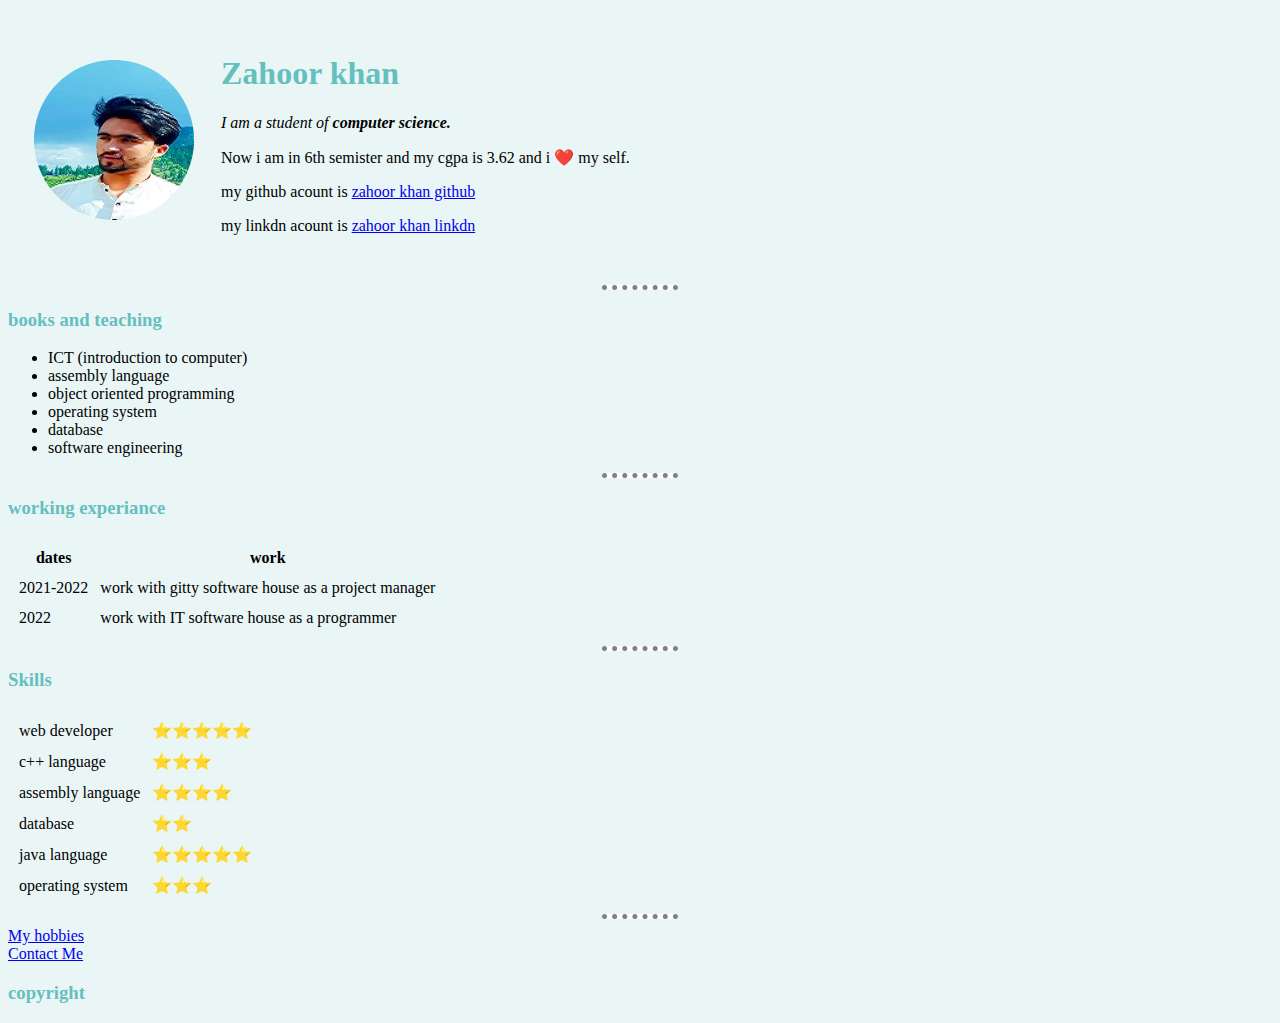
<file: index.html>
<!DOCTYPE html>
<html lang="en">
<head>
    <meta charset="UTF-8">
    <meta http-equiv="X-UA-Compatible" content="IE=edge">
    <meta name="viewport" content="width=device-width, initial-scale=1.0">
    <title>❤️our own personal site</title>
    <link rel="stylesheet" href="css/styles.css">

</head>
<body>
    <table cellspacing="25">
        <tr>
            <td><img src="images/pic1-modified.png" alt="profile picture"></td>
            <td><h1>Zahoor khan</h1> 
                <p><em>I am a student of <strong>computer science.</strong></em></p>
                <p>Now i am in 6th semister and my cgpa is 3.62 and i ❤️  my self.</p>
                <p>my github acount is <a href="https://github.com/zahooorkhan">zahoor khan github</a></p>
                <p>my linkdn acount is <a href="https://www.linkedin.com/in/zahoor-khan-3b9a2a226/">zahoor khan linkdn</a></p></td>
        </tr>
    </table>
    <hr>
    <h3><strong> books and teaching</strong></h3>
    <ul>
        <li>ICT (introduction to computer)</li>
        <li>assembly language</li>
        <li>object oriented programming</li>
        <li>operating system</li>
        <li>database</li>
        <li>software engineering</li>
    </ul>
    <hr>
    <h3>working experiance</h3>
    <table cellspacing="10px">
        <thead>
            <tr>
                <th>dates</th>
                <th>work</th>
            </tr>
        </thead>
        <tbody>
        <tr>
            <td>2021-2022</td>
            <td>work with gitty software house as a project manager</td>
        </tr>
        <tr>
            <td>2022</td>
            <td>work with IT software house as a programmer</td>
        </tr>
        </tbody>
        <tfoot>

        </tfoot>
        
    </table>
    <hr> 
    <h3>Skills</h3>
    <table cellspacing="10px">
        <tr>
            <td>web developer</td>
            <td>⭐⭐⭐⭐⭐</td>
        </tr>
        <tr>
            <td>c++ language</td>
            <td>⭐⭐⭐</td>
        </tr>
        <tr>
            <td>assembly language</td>
            <td>⭐⭐⭐⭐</td>
        </tr>
        <tr>
            <td>database</td>
            <td>⭐⭐</td>
        </tr>
        <tr>
            <td>java language</td>
            <td>⭐⭐⭐⭐⭐</td>
        </tr>
        <tr>
            <td>operating system</td >
            <td>⭐⭐⭐</td>
        </tr>
    </table>
    <hr>
    <a href="myhobbies.html">My hobbies</a><br>
    <a href="contactme.html"> Contact Me</a>
    <h3>copyright</h3>
</body>
</html>
</file>
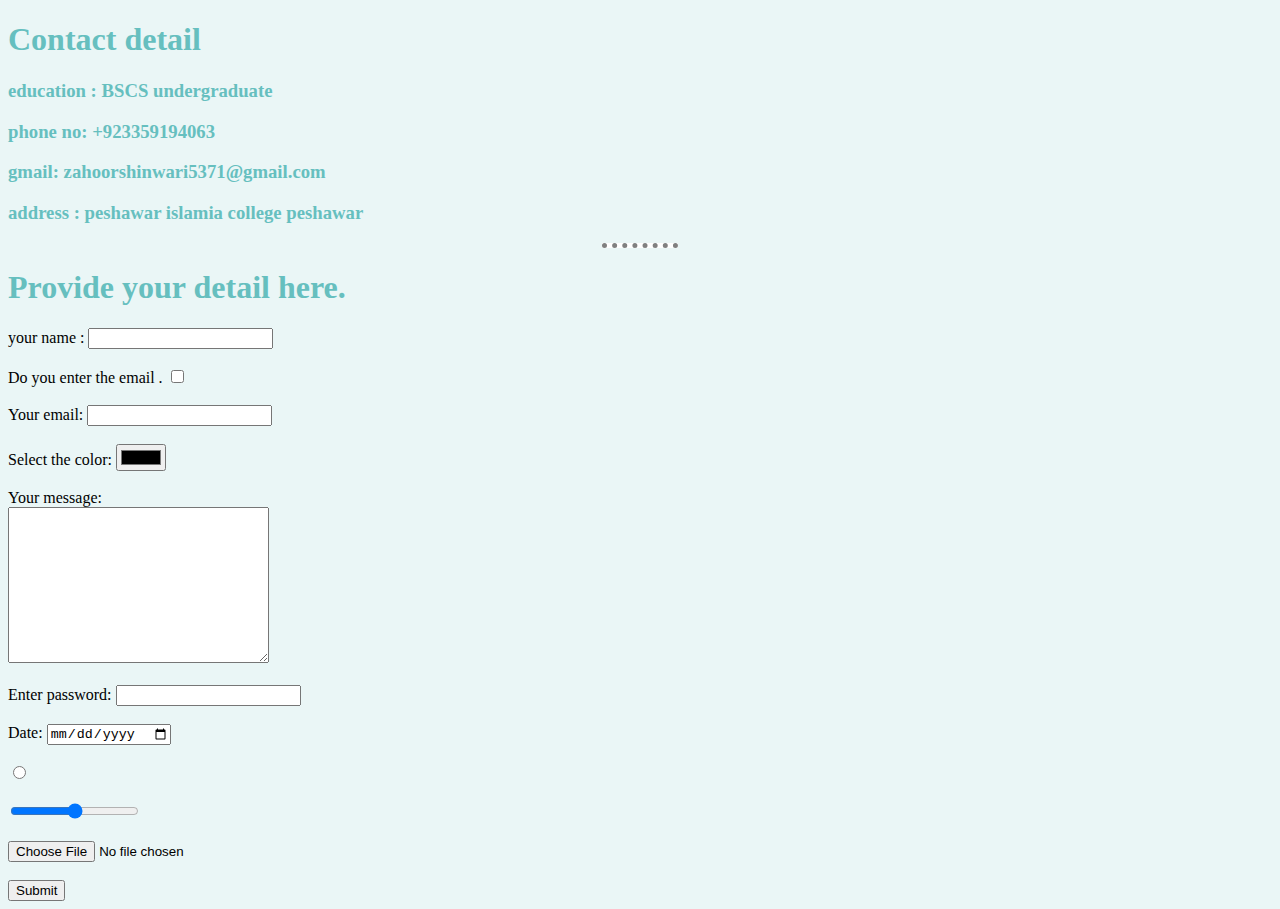
<file: contactme.html>
<!DOCTYPE html>
<html lang="en">
<head>
    <meta charset="UTF-8">
    <meta http-equiv="X-UA-Compatible" content="IE=edge">
    <meta name="viewport" content="width=device-width, initial-scale=1.0">
    <title>Contact me</title>
    <link rel="stylesheet" href="css/styles.css">

</head>
<body>
    <h1>Contact detail</h1>
    <h3>education : BSCS undergraduate</h3>
    <h3>phone no: +923359194063</h3>
    <h3>gmail: zahoorshinwari5371@gmail.com</h3>
    <h3>address : peshawar islamia college peshawar</h3>
    <hr>
    <h1><strong>Provide your detail here.</strong></h1>
    <form action="mailto:zahoorshinwari5371@gmail.com" method="post" enctype="text/plain">
        <label for="">your name :</label>
        <input type="text"><br><br>
        <label for="">Do you enter the email .</label>
        <input type="checkbox"><br><br>
        <label for="">Your email:</label>
        <input type="email"><br><br>
        <label for="">Select the color:</label>
        <input type="color"><br><br>
        <label for="">Your message:</label><br>
        <textarea cols="30" rows="10"></textarea><br><br>
        <label for="">Enter password:</label>
        <input type="password"><br><br>
        <label for="">Date:</label>
        <input type="date"><br><br>
        <input type="radio"><br><br>
        <input type="range"><br><br>
        <input type="file"><br><br>
        <input type="submit">
    </form>
</body>
</html>
</file>
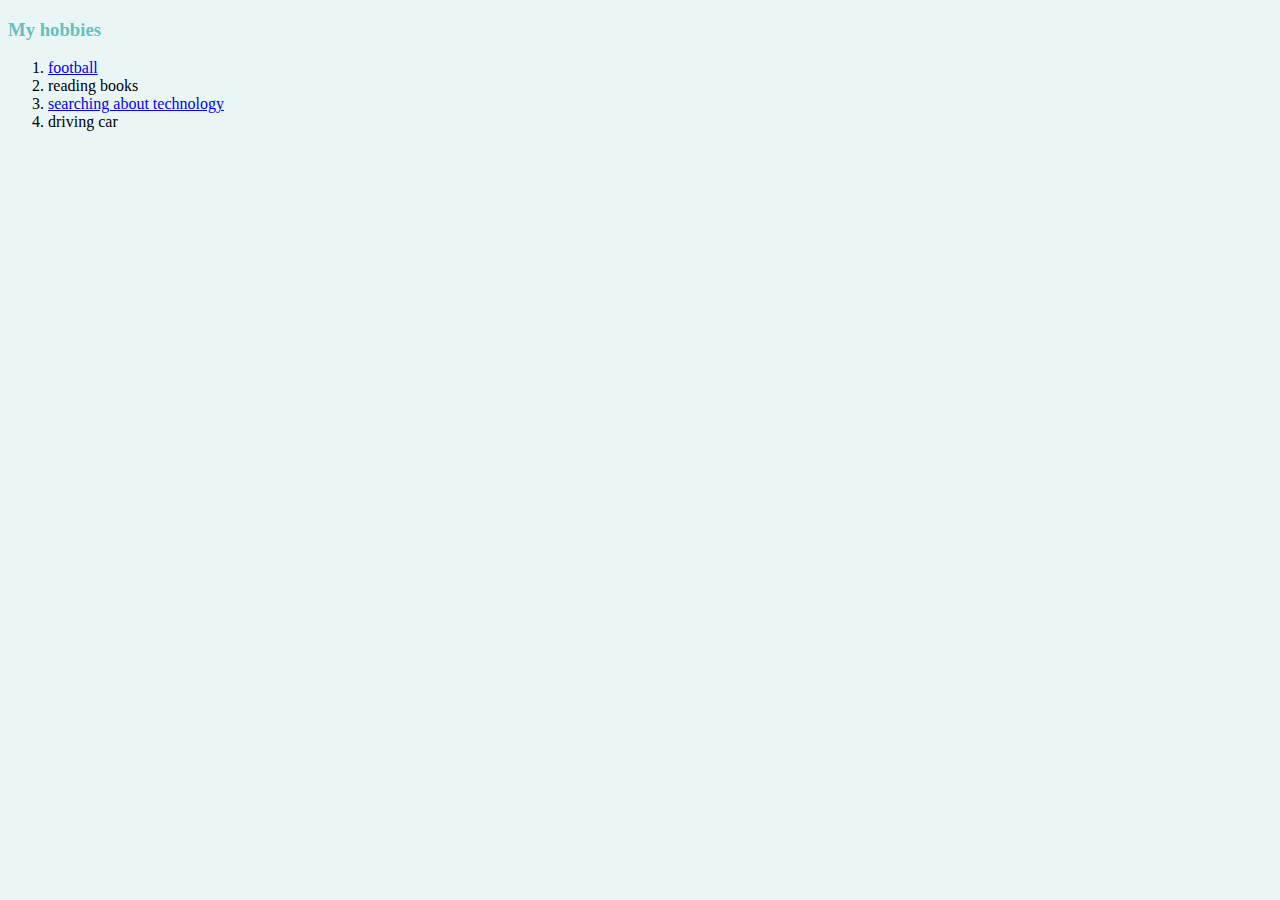
<file: myhobbies.html>
<!DOCTYPE html>
<html lang="en">
<head>
    <meta charset="UTF-8">
    <meta http-equiv="X-UA-Compatible" content="IE=edge">
    <meta name="viewport" content="width=device-width, initial-scale=1.0">
    <title>My hobbies</title>
    <link rel="stylesheet" href="css/styles.css">

</head>
<body>
    <h3>My hobbies</h3>
    <ol>
        <li> <a href="https://www.youtube.com/watch?v=RaN4fpqPln8">football</a> </li>  
        <li>reading books</li>
        <li><a href="https://www.youtube.com/watch?v=eKqY-oP1d_Y"> searching about technology</a></li>
        <li>driving car</li>
    </ol>
</body>
</html>
</file>
<file: css/styles.css>
body {
    background-color: #EAF6F6;
}
hr {
    background-color: white;
    border-style: none;
    border-top-style: dotted;
    border-color: grey;
    border-width: 5px;
    height: 0px;
    width: 6%;
}

h1 {
    color: #66BFBF;
}

h3 {
    color: #66BFBF;
}
</file>
